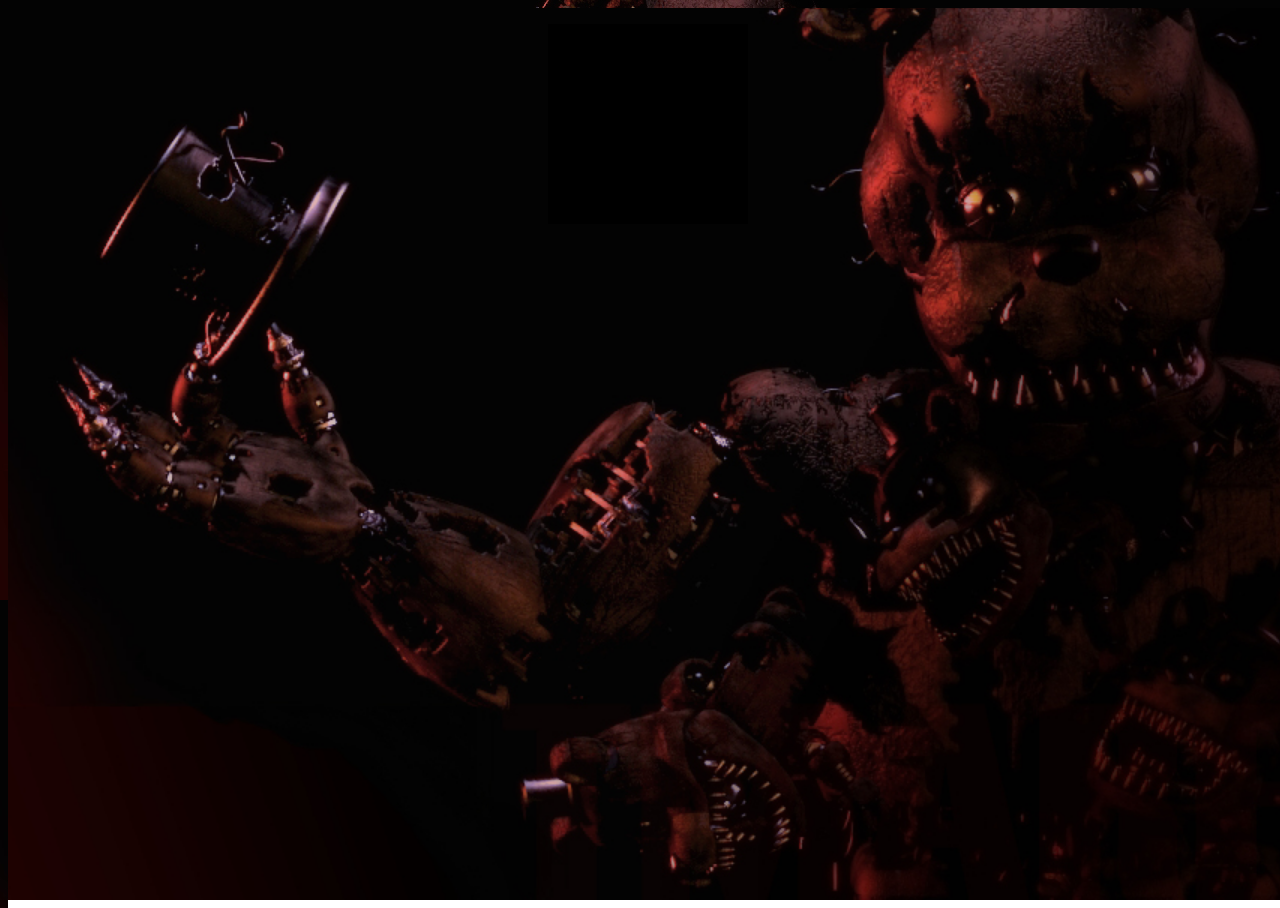
<file: index.html>
<!doctype html>
<html lang="en">
<head>
    <meta charset="UTF-8">
    <meta name="viewport"
          content="width=device-width, user-scalable=no, initial-scale=1.0, maximum-scale=1.0, minimum-scale=1.0">
    <meta http-equiv="X-UA-Compatible" content="ie=edge">
    <title>HAPPY BIRTHDAY</title>
    <link rel="stylesheet" href="style.css">
    <link href="https://fonts.googleapis.com/css2?family=Press+Start+2P&display=swap" rel="stylesheet">
    <style>
        .container {
            width: 100%;
            height: 100%;
        }

        .confetti {
            width: 15px;
            height: 15px;
            background-color: #f2d74e;
            position: absolute;
            left: 50%;
            animation: confetti 5s ease-in-out -2s infinite;
            transform-origin: left top;
        }

        .confetti:nth-child(1) {
            background-color: #f2d74e;
            left: 10%;
            animation-delay: 0;
        }

        .confetti:nth-child(2) {
            background-color: #95c3de;
            left: 20%;
            animation-delay: -5s;
        }

        .confetti:nth-child(3) {
            background-color: #ff9a91;
            left: 30%;
            animation-delay: -3s;
        }

        .confetti:nth-child(4) {
            background-color: #f2d74e;
            left: 40%;
            animation-delay: -2.5s;
        }

        .confetti:nth-child(5) {
            background-color: #95c3de;
            left: 50%;
            animation-delay: -4s;
        }

        .confetti:nth-child(6) {
            background-color: #ff9a91;
            left: 60%;
            animation-delay: -6s;
        }

        .confetti:nth-child(7) {
            background-color: #f2d74e;
            left: 70%;
            animation-delay: -1.5s;
        }

        .confetti:nth-child(8) {
            background-color: #95c3de;
            left: 80%;
            animation-delay: -2s;
        }

        .confetti:nth-child(9) {
            background-color: #ff9a91;
            left: 90%;
            animation-delay: -3.5s;
        }

        .confetti:nth-child(10) {
            background-color: #f2d74e;
            left: 100%;
            animation-delay: -2.5s;
        }

        @keyframes confetti {
            0% {
                transform: rotateZ(15deg) rotateY(0deg) translate(0, 0);
            }
            25% {
                transform: rotateZ(5deg) rotateY(360deg) translate(-5vw, 20vh);
            }
            50% {
                transform: rotateZ(15deg) rotateY(720deg) translate(5vw, 60vh);
            }
            75% {
                transform: rotateZ(5deg) rotateY(1080deg) translate(-10vw, 80vh);
            }
            100% {
                transform: rotateZ(15deg) rotateY(1440deg) translate(10vw, 110vh);
            }
        }
    </style>
</head>
<body>
<div id="outside">

    <p>
        <button id="outside-button" class="button-invisible" onclick="open_card()" onmousemove="make_button_visible()">
            ?
        </button>
    </p>

</div>

<div id="inside" class="container">
    <div class="confetti"></div>
    <div class="confetti"></div>
    <div class="confetti"></div>
    <div class="confetti"></div>
    <div class="confetti"></div>
    <div class="confetti"></div>
    <div class="confetti"></div>
    <div class="confetti"></div>
    <div class="confetti"></div>
    <div class="confetti"></div>
    <div class="confetti"></div>
    <div class="confetti"></div>
    <div class="confetti"></div>
    <div class="confetti"></div>
    <div class="confetti"></div>
    <div class="confetti"></div>
    <div class="confetti"></div>
    <div class="confetti"></div>
    <div class="confetti"></div>
    <div class="confetti"></div>
    <div class="confetti"></div>
    <div class="confetti"></div>
    <div class="confetti"></div>
    <div class="confetti"></div>
    <div class="confetti"></div>
    <div class="confetti"></div>
    <div class="confetti"></div>
    <div class="confetti"></div>
    <div class="confetti"></div>
    <div class="confetti"></div>
    <div class="confetti"></div>
    <div class="confetti"></div>
    <div class="confetti"></div>
    <div class="confetti"></div>
    <div class="confetti"></div>
    <div class="confetti"></div>
    <div class="confetti"></div>
    <div class="confetti"></div>
    <div class="confetti"></div>
    <div class="confetti"></div>
    <div class="confetti"></div>
    <div class="confetti"></div>
    <div class="confetti"></div>
    <div class="confetti"></div>
    <div class="confetti"></div>
    <div class="confetti"></div>
    <div class="confetti"></div>
    <div class="confetti"></div>
    <div class="confetti"></div>
    <div class="confetti"></div>
    <div class="confetti"></div>
    <div class="confetti"></div>
    <div class="confetti"></div>
    <div class="confetti"></div>
    <div class="confetti"></div>
    <div class="confetti"></div>
    <div class="confetti"></div>
    <div class="confetti"></div>
    <div class="confetti"></div>
    <div class="confetti"></div>
    <div class="confetti"></div>
    <div class="confetti"></div>
    <p id="inside-title" class="robo">
        С днем рождения!
    </p>
    <h1 class="robo" id="name">
        Рустам
    </h1>

    <img id="inside-pic" src="hp.gif">

</div>

<script src="script.js"></script>
</body>
</html>
</file>
<file: style.css>
#outside {
    z-index: 1;
    position: absolute;
    width: 100%;
    height: 100%;
    text-align: center;
    transition: 1s;
    transform-origin: 0;
    background: url("open.jpg") no-repeat center center fixed;
    -webkit-background-size: cover;
    -moz-background-size: cover;
    -o-background-size: cover;
    background-size: cover;
}

.open-card {
    transform: rotateY(90deg);
}

#outside-title {
    color: black;
    font-family: Courier;
    font-size: 12pt;
    text-align: center;
}

#outside-pic {
    width: 150px;
    height: 150px;
}

#outside-help {
    color: black;
    font-family: Courier;
    font-size: 24pt;
    text-align: center;
    padding: 20px;
}

#inside {
    z-index: 0;
    position: absolute;
    background-color: white;
    width: 100%;
    height: 100%;
    text-align: center;
}

#inside-title {
    margin-left: auto;
    margin-right: auto;
    color: gold;
    font-size: 24pt;
    text-align: center;
}

.robo {
    font-family: 'Press Start 2P', cursive;
}

#inside-pic {
    height: 400px;
    width: 400px;
}

#message {
    color: black;
    font-family: Courier;
    font-size: 24pt;
    text-align: center;
}

button {
    background: silver;
    margin: 0px auto
}


body {
    background: url("open.jpg");
}

.button-visible {
    background: none;
    border: none !important;
    font-size: 40pt;
    color: red;
}

.button-invisible {
    width: 200px;
    height: 200px;
    background: black;
    border: black;
    font-size: 0;
}

#name {
    font-size: 50pt;
}
</file>
